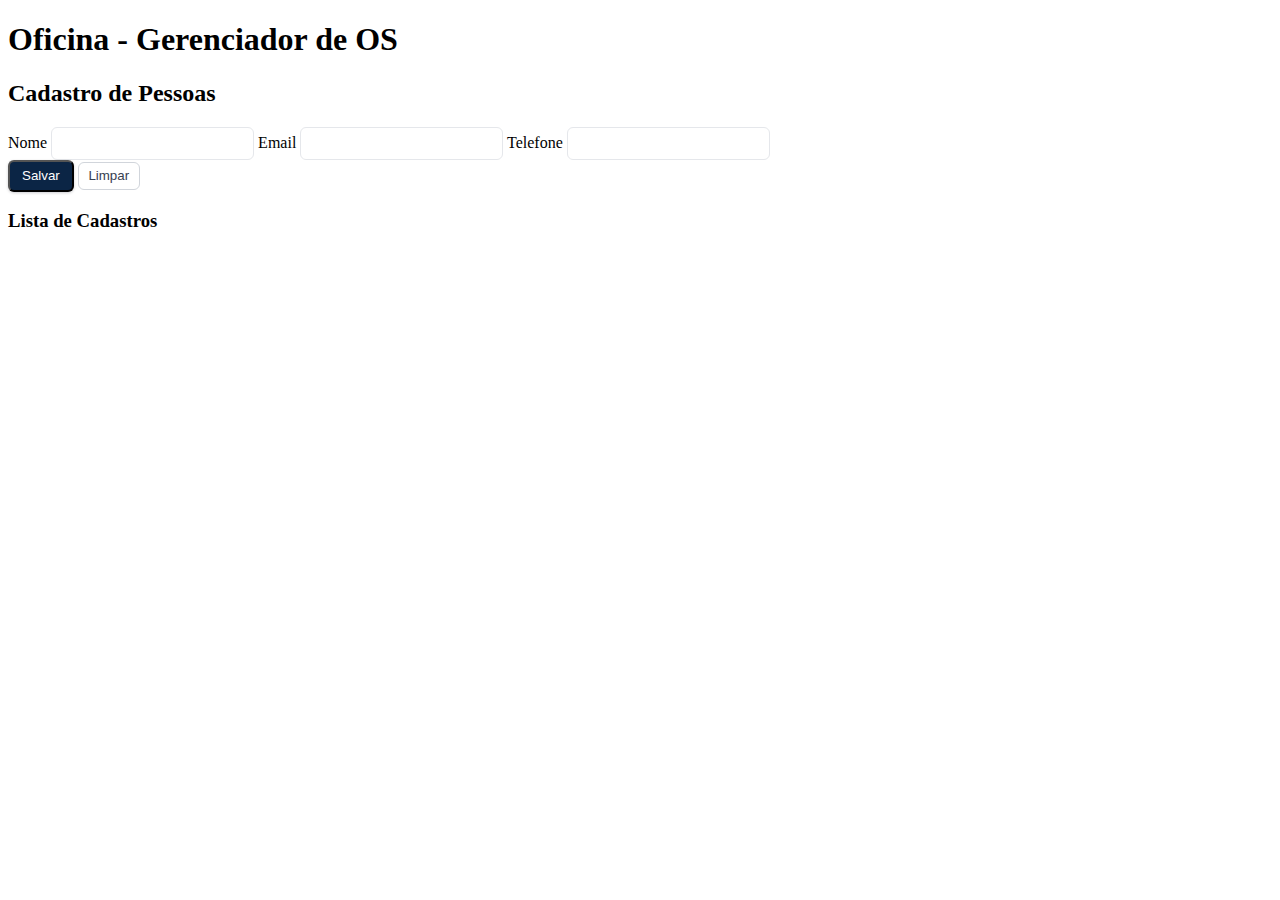
<file: cadastro.html>
<!doctype html>
<html lang="pt-br">
<head>
  <meta charset="utf-8">
  <meta name="viewport" content="width=device-width,initial-scale=1">
  <title>Cadastro — ErickTec</title>
  <link rel="stylesheet" href="style.css">
</head>
<body>
  <header class="topbar">
    <h1 class="nav-brand">ErickTec</h1>
  </header>

  <main class="container p-4">
    <h2>Cadastro de Pessoas</h2>
    <form id="form-cadastro" class="stack">
      <input type="hidden" id="current-cadastro-id" value="">
      <label>Nome
        <input name="nome" id="cad-nome" class="input" required>
      </label>
      <label>Email
        <input name="email" id="cad-email" class="input" type="email">
      </label>
      <label>Telefone
        <input name="telefone" id="cad-telefone" class="input">
      </label>
      <div>
        <button type="submit" class="btn-primary">Salvar</button>
        <button type="button" id="btn-clear-cadastro" class="btn-ghost">Limpar</button>
      </div>
    </form>

    <section>
      <h3>Lista de Cadastros</h3>
      <ul id="cadastros-list" class="list"></ul>
    </section>
  </main>

  <div id="toast-container"></div>

  <script src="script.js"></script>
</body>
</html>
</file>
<file: style.css>
﻿/* Estilos adicionais e classes utilitárias */
:root{
  --navy: #0b2545;
}

.input{
  border: 1px solid #e5e7eb;
  border-radius: 6px;
  padding: 0.5rem 0.75rem;
  background: #fff;
}

.btn-primary{
  background: var(--navy);
  color: white;
  padding: 0.4rem 0.75rem;
  border-radius: 6px;
  box-shadow: 0 1px 3px rgba(2,6,23,0.2);
}

.btn-ghost{
  border: 1px solid #d1d5db;
  padding: 0.35rem 0.6rem;
  border-radius: 6px;
  color: #374151;
  background: white;
}

.btn-white{ background: white; color: var(--navy); padding: 0.4rem 0.75rem; border-radius:6px; }

/* Header */
.site-header{ background: var(--navy); color: white }
.site-header .nav-link{ color: rgba(255,255,255,0.85); border: 1px solid transparent }
.site-header .nav-link.active, .site-header .nav-link:hover{ background: rgba(255,255,255,0.08); color: white }

/* simplified header used across pages */
.header{ display:flex; justify-content:space-between; align-items:center; padding:1rem; background:var(--navy); color:white }
.header-left{ display:flex; gap:0.75rem; align-items:center }
.header-right{ display:flex; gap:0.5rem; align-items:center }

/* Logo slot */
.logo-slot{ width:56px; height:56px; display:flex; align-items:center; justify-content:center; background:white; border-radius:8px; }
.logo-placeholder{ color:var(--navy); font-weight:700; font-size:0.9rem }
.logo-img{ max-width:100%; max-height:100%; display:block }

/* Ensure images never overflow their containers */
img, .logo-img { max-width: 100%; height: auto; display: block; }

/* Dark mode removed - site uses single light theme */

/* Impressão: layout limpo */
@media print{
  body{background: white}
  header, .btn-primary, .btn-ghost, #btn-print{display:none}
  main{max-width:900px}
  section{box-shadow:none}
}

/* Toasts */
.toast{
  padding: 0.5rem 0.75rem;
  border-radius: 6px;
  color: white;
  box-shadow: 0 6px 18px rgba(2,6,23,0.12);
  min-width: 180px;
  font-size: 0.95rem;
}
.toast-success{ background: #0b2545; }
.toast-error{ background: #b91c1c; }

.fade-out{ animation: fadeOut 0.4s ease forwards; }
@keyframes fadeOut{ to { opacity: 0; transform: translateY(-6px); } }

/* Tabs */
.tab-button{
  padding: 0.45rem 0.75rem;
  border-radius: 6px;
  border: 1px solid #e5e7eb;
  background: white;
  cursor: pointer;
}
.tab-button.active{
  background: var(--navy);
  color: white;
  border-color: var(--navy);
}
.tab-panel.hidden{ display:none }
.tab-panel{ display:block }

/* Mobile / small screens adjustments */
@media (max-width: 640px){
  :root{ --navy: #0b2545; }
  body{ font-size: 15px; }
  .header{ flex-direction: column; align-items: flex-start; gap: 0.5rem; padding: 0.75rem; }
  .header-left{ gap:0.5rem }
  .header-right{ width:100%; display:flex; gap:0.5rem; justify-content:space-between }
  .nav-brand{ font-size:1rem; font-weight:600 }
  .logo-slot{ width:44px; height:44px }

  .container, main, .max-w-6xl{ padding-left:12px; padding-right:12px; }
  .card{ padding:12px }
  .input{ padding:0.5rem; font-size:0.95rem }
  .btn-primary, .btn-ghost, .btn-white{ padding:0.6rem; font-size:0.98rem; }

  /* Make form controls full width for easier tapping */
  .form-row input, .form-row select, .input, select, textarea{ width:100%; box-sizing:border-box; }
  .tabs .flex{ flex-wrap:wrap }
  .tab-button{ flex: 1 1 48%; margin-bottom:6px }

  /* Parts table scroll horizontally if needed */
  #parts-table{ width:100%; overflow:auto; display:block }

  /* Logo preview responsive */
  .logo-preview img, .logo-img{ max-width:100%; height:auto }

  /* Toast position slightly inset */
  #toast-container{ right:8px; left:auto; top:8px }
}

/* Tablet and small devices: stack layout vertically at <= 768px */
@media (max-width: 768px){
  /* Stack grid columns vertically */
  .grid{ display:block; }
  /* Ensure sections take full width and spacing */
  main .grid > section, main .grid > div, main .grid > section, .card, section{ width:100%; box-sizing:border-box; margin-bottom:12px }
  /* Header stacks */
  .header{ flex-direction: column; align-items: flex-start; gap:0.5rem }
  .header-right{ width:100%; display:flex; justify-content:space-between }
  /* Make tables scroll horizontally if needed */
  .overflow-x-auto, table, #parts-table{ width:100%; overflow:auto; display:block }
  /* Images responsive */
  img{ max-width:100%; height:auto }

  /* Device-specific small tweaks */
  @media (max-width: 414px){
    body{ font-size:15px; }
    .nav-brand{ font-size:0.98rem; }
    .input{ padding:0.6rem; font-size:0.98rem }
    .btn-primary, .btn-ghost, .btn-white{ padding:0.7rem; font-size:0.98rem }
    .logo-slot{ width:40px; height:40px }
    .tab-button{ padding:0.42rem 0.6rem }
  }

  @media (max-width: 375px){
    body{ font-size:14px }
    .nav-brand{ font-size:0.95rem }
    .input{ padding:0.55rem; font-size:0.95rem }
    .btn-primary, .btn-ghost, .btn-white{ padding:0.65rem; font-size:0.95rem }
    .logo-slot{ width:36px; height:36px }
  }
}

/* Styles when we explicitly detect a mobile device (via JS) */
body.is-mobile{
  -webkit-text-size-adjust: 100%;
  -ms-touch-action: manipulation;
  touch-action: manipulation;
}

/* Respect iOS safe-area insets when on mobile fullscreen or PWA */
body.is-mobile, body.is-mobile main, body.is-mobile .header{
  padding-top: env(safe-area-inset-top);
  padding-left: env(safe-area-inset-left);
  padding-right: env(safe-area-inset-right);
  padding-bottom: env(safe-area-inset-bottom);
}

.is-mobile .header{ padding-left: calc(12px + env(safe-area-inset-left)); padding-right: calc(12px + env(safe-area-inset-right)); }

/* Slightly larger tap targets on mobile when detected */
.is-mobile .btn-primary, .is-mobile .btn-ghost, .is-mobile .btn-white{ padding:0.75rem 0.9rem; font-size:1rem }

/* Ensure inputs are easy to tap */
.is-mobile .input{ padding:0.65rem; font-size:1rem }
</file>
